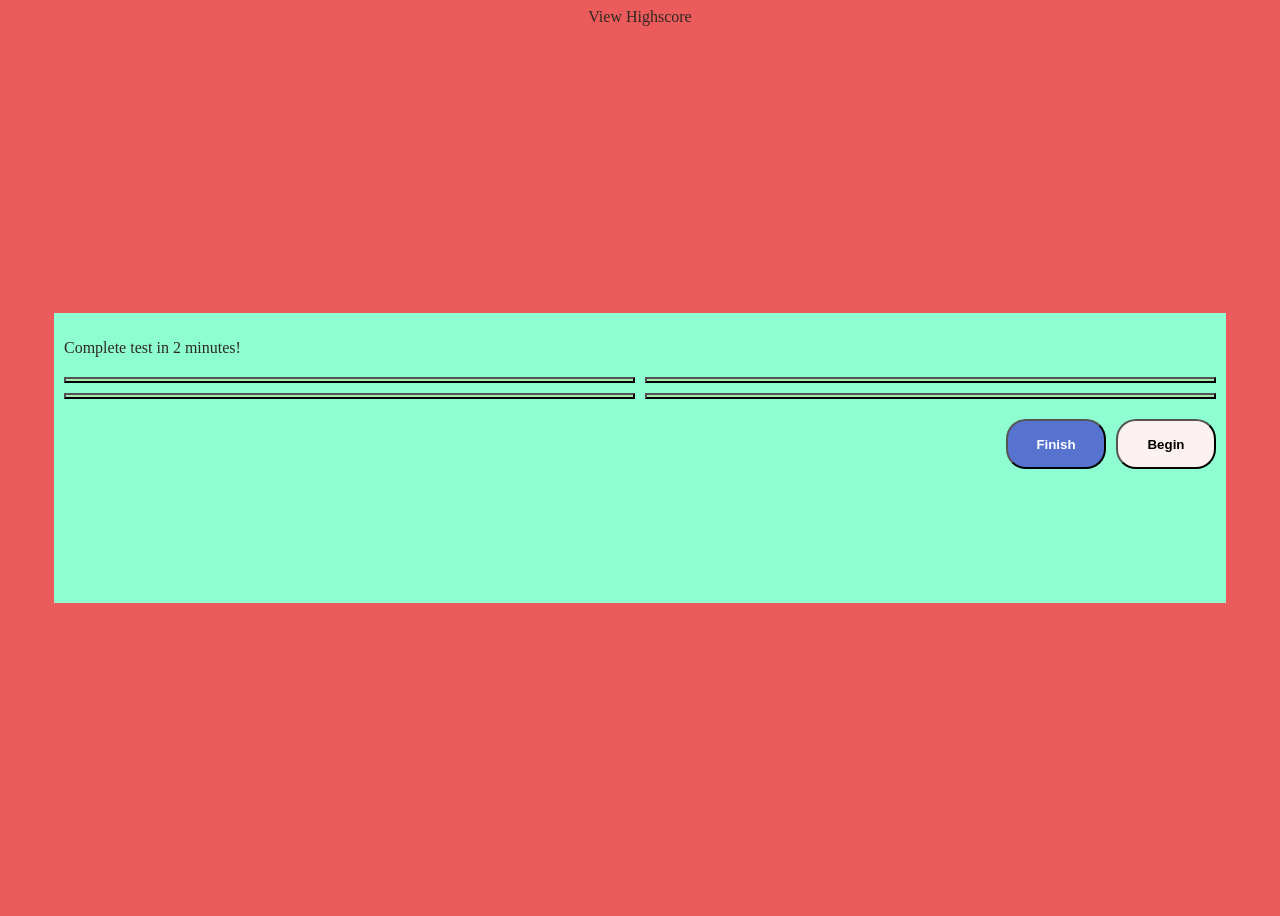
<file: index.html>
<!DOCTYPE html>
<html lang="en">
<head>
    <link rel="stylesheet" href="style.css" />

    <meta charset="UTF-8">
    <meta name="viewport" content="width=device-width, initial-scale=1.0">
    <link href="https://fonts.googleapis.com/css2?family=Roboto&family=Roboto+Condensed:wght@400;700&display=swap" rel="stylesheet">

    <title>Quiz Game</title>
</head>

<body>
    
    <div id="top-div">
        <div id="highscore" class="HsBtn">View Highscore</div>
    </div>
        

    <div class="main-container">
        <p id= intro>Complete test in 2 minutes!</p>
        <div id ="questions-div" class="questions" >
            <div id="questions"></div>
            <div id="answers" class="btn-grid">
                <button class="Answer-btn a" data-value="a"></button>
                <button class="Answer-btn b" data-value="b"></button>
                <button class="Answer-btn c" data-value="c"></button>
                <button class="Answer-btn d" data-value="d"></button>
            </div>
        </div>
            <div class="control-btns">
                <button id="start-btn" class="start-btn btn">Begin</button>
                    <button id="finish-btn" class="finish-btn btn">Finish</button>
                
    </div>
    <div id="timer" class="timer-text"> </div>
    <div id=score></div>
    <script src="script.js"></script>
</body>
</html>
</file>
<file: style.css>
#top-div {
    height: 100vh; 
}

#questions{
    color: black;
    font-size: 30px;
    background-color: teal;
    text-align: center;
}
body{
    background-color: rgb(235, 91, 91);
    color: rgb(46, 41, 34);
    display: flex;
    justify-content: center;
    align-items: center;
}

.main-container{
    position: absolute;
    width: 100%;
    height: 30%;
    max-width: 90%;
    background-color: rgb(142, 253, 210);
    padding: 10px;
  
}
.btn-grid {
    display: grid;
    grid-template-columns: repeat(2, auto);
    gap: 10px; 
    margin: 20px 0;

}

.Answer-btn{
    font-weight: bolder;
    text-align: center;
    background-color:rgb(162, 235, 172);
     
}
.start-btn{
    color: black;
    background-color: rgb(252, 241, 241);
    font-weight: bolder;
    height: 50px;
    width: 100px;
    float: right; 
    padding: 10px;
    border-radius: 20px;
}

.finish-btn{
    color: white;
    background-color: rgb(87, 115, 207);
    font-weight: bolder;
    height: 50px;
    margin-right: 10px;
    width: 100px;
    float: right; 
    padding: 10px;
    border-radius: 20px;
}
</file>
